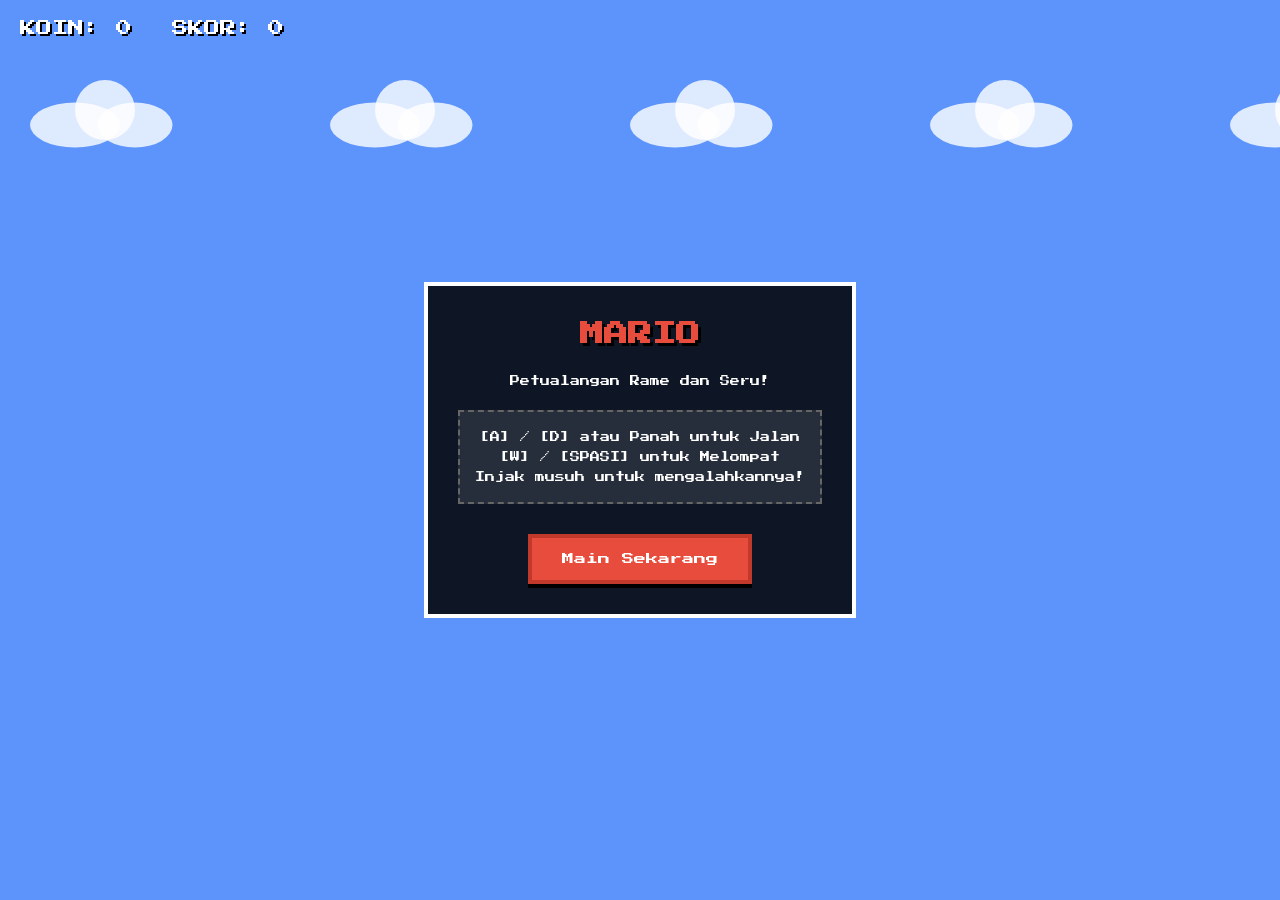
<file: index.html>
<!DOCTYPE html>
<html lang="id">
<head>
    <meta charset="UTF-8">
    <meta name="viewport" content="width=device-width, initial-scale=1.0">
    <title>Super Mario </title>
    <link rel="stylesheet" href="style.css">
    <link href="https://fonts.googleapis.com/css2?family=Press+Start+2P&display=swap" rel="stylesheet">
</head>
<body>
    <div id="game-container">
        <!-- Parallax Background Elements -->
        <div class="clouds" id="bg-clouds"></div>

        <canvas id="gameCanvas"></canvas>
        
        <!-- UI -->
        <div id="hud">
            <div>KOIN: <span id="coin-score">0</span></div>
            <div>SKOR: <span id="points">0</span></div>
        </div>

        <div class="ui-screen active" id="main-menu">
            <h1>MARIO<br><span></span></h1>
            <p>Petualangan Rame dan Seru!</p>
            <div class="controls-hint">
                [A] / [D] atau Panah untuk Jalan<br>
                [W] / [SPASI] untuk Melompat<br>
                Injak musuh untuk mengalahkannya!
            </div>
            <button id="start-btn">Main Sekarang</button>
        </div>

        <div class="ui-screen" id="game-over">
            <h2>YAAAH MATI!</h2>
            <div class="final-score-box">
                <p>Koin Terkumpul: <span id="final-coins">0</span></p>
                <p>Skor Total: <span id="final-score">0</span></p>
            </div>
            <button id="restart-btn">Coba Lagi</button>
        </div>
        
        <div class="ui-screen" id="game-win">
            <h2 style="color: #f1c40f;">SELAMAT!</h2>
            <p>Karakter berhasil masuk ke rumah/istana dengan selamat!</p>
            <button id="win-btn">Main Lagi</button>
        </div>
    </div>

    <script src="game.js"></script>
</body>
</html>
</file>
<file: style.css>
* { margin: 0; padding: 0; box-sizing: border-box; }
body {
    font-family: 'Press Start 2P', cursive, sans-serif;
    background-color: #5c94fc; /* Mario blue sky */
    color: #fff;
    overflow: hidden;
    touch-action: none;
}
#game-container {
    position: relative;
    width: 100vw;
    height: 100vh;
}
canvas {
    position: absolute;
    top: 0;
    left: 0;
    width: 100%;
    height: 100%;
    z-index: 10;
}
.clouds {
    position: absolute;
    top: 0;
    left: 0;
    width: 200%;
    height: 100%;
    background: transparent url('data:image/svg+xml;utf8,<svg xmlns="http://www.w3.org/2000/svg" width="200" height="100"><ellipse cx="50" cy="50" rx="30" ry="15" fill="white" opacity="0.8"/><ellipse cx="70" cy="40" rx="20" ry="20" fill="white" opacity="0.8"/><ellipse cx="90" cy="50" rx="25" ry="15" fill="white" opacity="0.8"/></svg>') repeat-x;
    background-size: 300px 150px;
    background-position: 0 50px;
    z-index: 1;
    animation: moveClouds 40s linear infinite;
    pointer-events: none;
}
@keyframes moveClouds {
    0% { transform: translateX(0); }
    100% { transform: translateX(-50%); }
}
#hud {
    position: absolute;
    top: 20px;
    left: 20px;
    z-index: 20;
    font-size: 16px;
    text-shadow: 2px 2px 0 #000;
    display: flex;
    gap: 40px;
    pointer-events: none;
}
.ui-screen {
    position: absolute;
    top: 50%; left: 50%;
    transform: translate(-50%, -50%) scale(0.9);
    z-index: 30;
    background: rgba(0, 0, 0, 0.85);
    padding: 30px;
    border: 4px solid #fff;
    text-align: center;
    display: none;
    flex-direction: column;
    align-items: center;
    opacity: 0;
    transition: all 0.3s;
}
.ui-screen.active {
    display: flex;
    transform: translate(-50%, -50%) scale(1);
    opacity: 1;
}
h1 { font-size: 24px; color: #e74c3c; line-height: 1.5; margin-bottom: 20px; text-shadow: 3px 3px 0 #000;}
h1 span { color: #f1c40f; }
h2 { font-size: 24px; margin-bottom: 20px; text-shadow: 3px 3px 0 #000;}
p { font-size: 10px; line-height: 1.8; margin-bottom: 20px; }
.controls-hint { background: rgba(255,255,255,0.1); padding: 15px; font-size: 10px; line-height: 2; margin-bottom: 20px; border: 2px dashed #666; }
button {
    background: #e74c3c; color: white; border: 4px solid #c0392b;
    padding: 15px 30px; font-size: 12px; font-family: inherit;
    cursor: pointer; box-shadow: 0 4px 0 #000; margin-top: 10px;
}
button:hover { background: #ff7675; transform: translateY(2px); box-shadow: 0 2px 0 #000; }
button:active { transform: translateY(4px); box-shadow: none; }
.final-score-box { margin-bottom: 20px; font-size: 12px; text-align: left; }
.final-score-box p { margin-bottom: 10px; }
</file>
